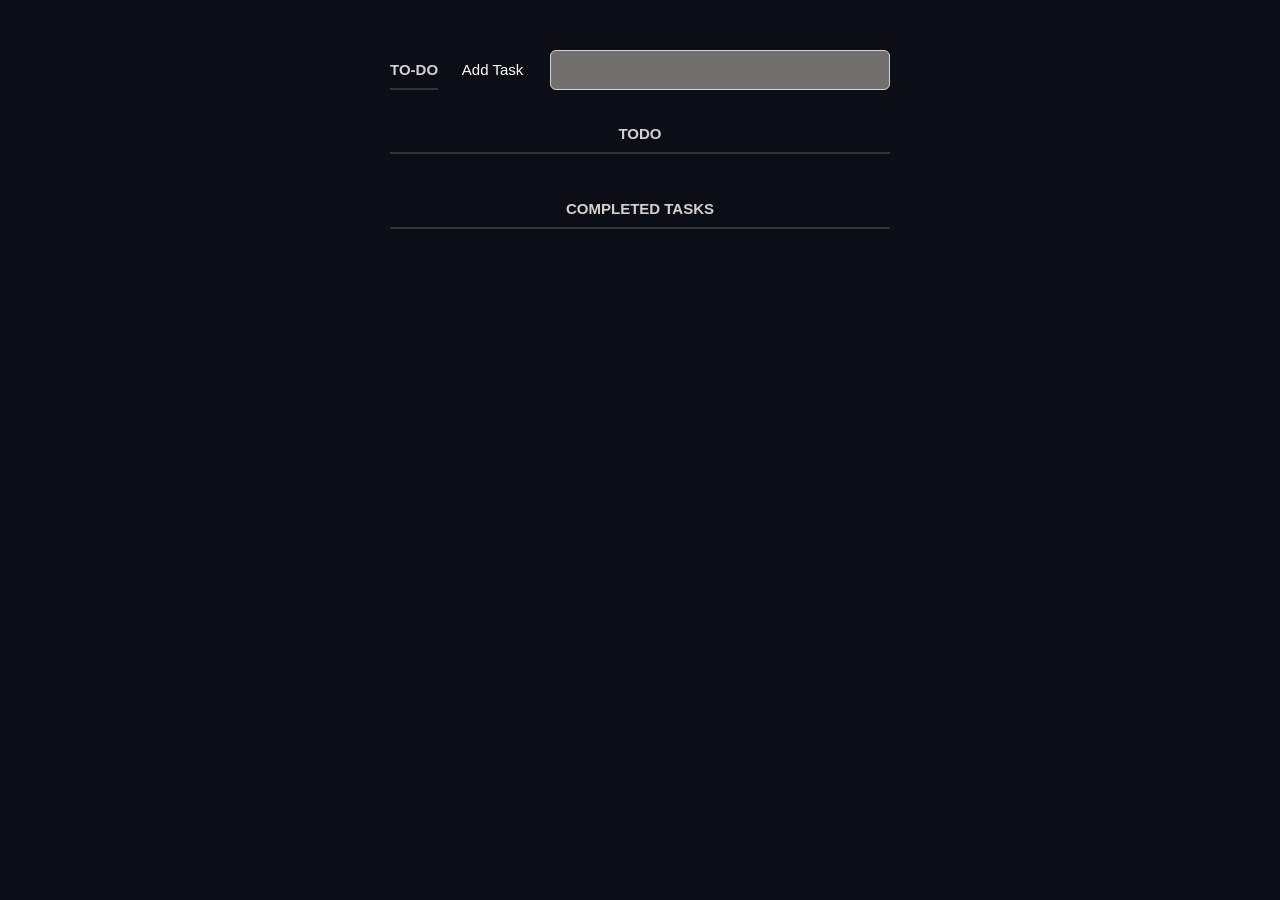
<file: Web_Dev/HTML basics/To-do app/index.html>
<!DOCTYPE html>
<html>
 
<head>
    <title>Task Tracker</title>
    <link rel="stylesheet" href="styles.css" type="text/css" media="screen" charset="utf-8"> 
</head>
 
<body>
    <div class="container">
        <p>
            <label for="new-task" class="middle">TO-DO</label>
            <input id="new-task" type="text">
            <button>Add Task</button>
        </p>
        <h3 class="middle">Todo</h3>
        <ul id="incomplete-tasks">
        </ul>
        <h3 class="middle">Completed Tasks</h3>
        <ul id="completed-tasks">
        </ul>
    </div>
    <script type="text/javascript" src="list.js"></script>
     
</body>
 
</html>
</file>
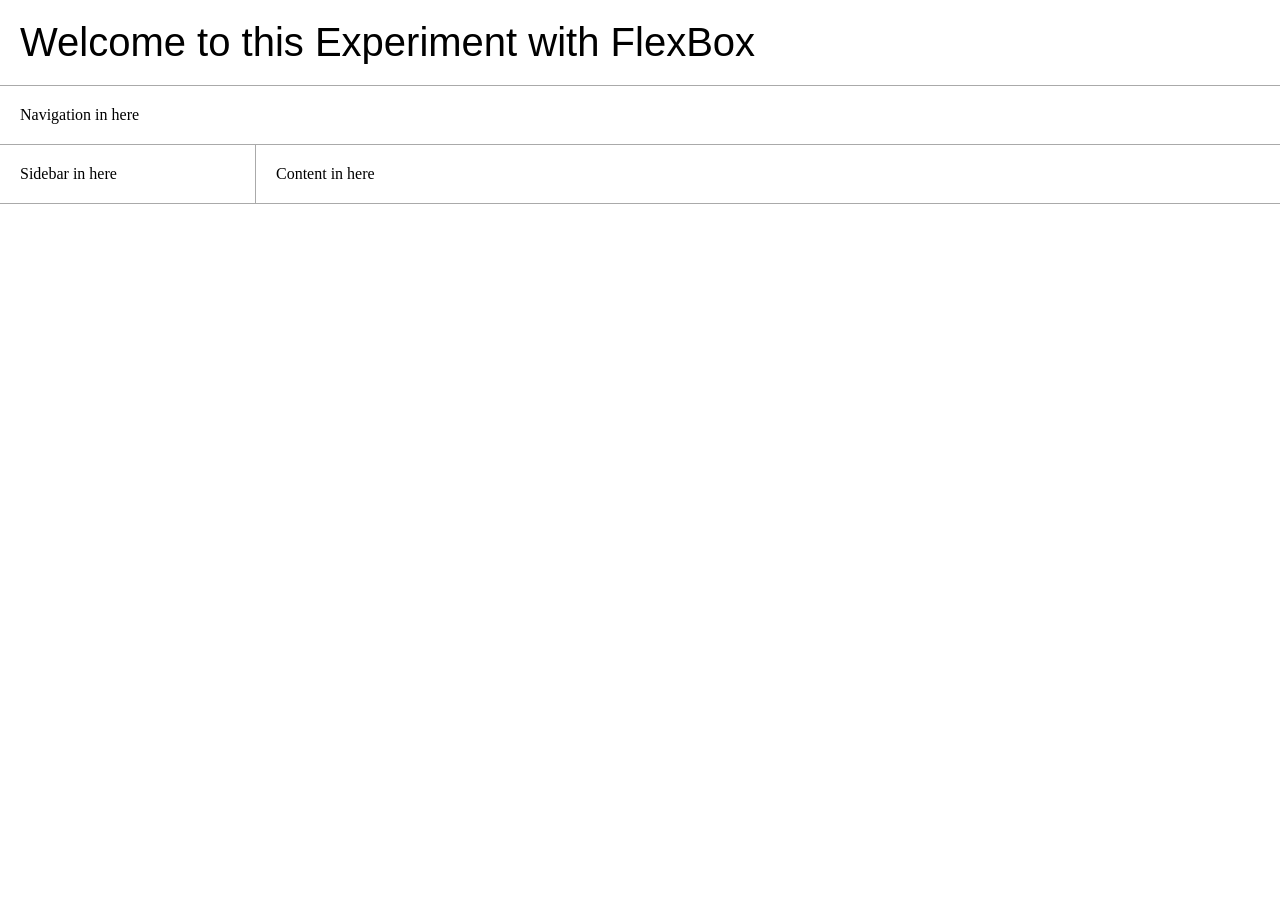
<file: FullStackCourse/CSS301_Responsive.html>
<!DOCTYPE html>
<html lang="en">
<head>
    <meta charset="UTF-8">
    <meta name="viewport" content="width=device-width, initial-scale=1.0">
    <title>Responsive Page Experiment</title>
    <style>
        *{
            box-sizing: border-box;
        }
        body{
            padding:0;
            margin:0px;
        }
        #layout{
            display: flex;
            flex-wrap:wrap;
        }
        #header{
            flex-basis:100%;
            border-bottom: 1px solid #aaa;
            padding: 20px;
            font-size: 40px;
            font-family: sans-serif;
            position: sticky;
        }
        #nav{
            flex-basis:100%;
            border-bottom: 1px solid #aaa;
            padding:20px;
        }
        #sidebar{
            flex-basis:20%;
            border-right:1px solid #aaa;
            padding:20px;
            border-bottom:1px solid #aaa;
        }
        #content{
            flex-basis:80%;
            padding:20px;
            border-bottom: 1px solid #aaa;
        }
        @media(max-width:640px){
            #sidebar,#content{
                flex-basis:100%;
                border-right:0;
            }
        }
        @media(max-width:475px){
            #sidebar{
                display:none;
            }
        }
    </style>
</head>
<body>
    <div id="layout">
        <div id="header">
            Welcome to this Experiment with FlexBox
        </div>
        <div id="nav">
            Navigation in here
        </div>
        <div id="sidebar">
            Sidebar in here
        </div>
        <div id="content">
            Content in here
        </div>
    </div>
    
</body>
</html>
</file>
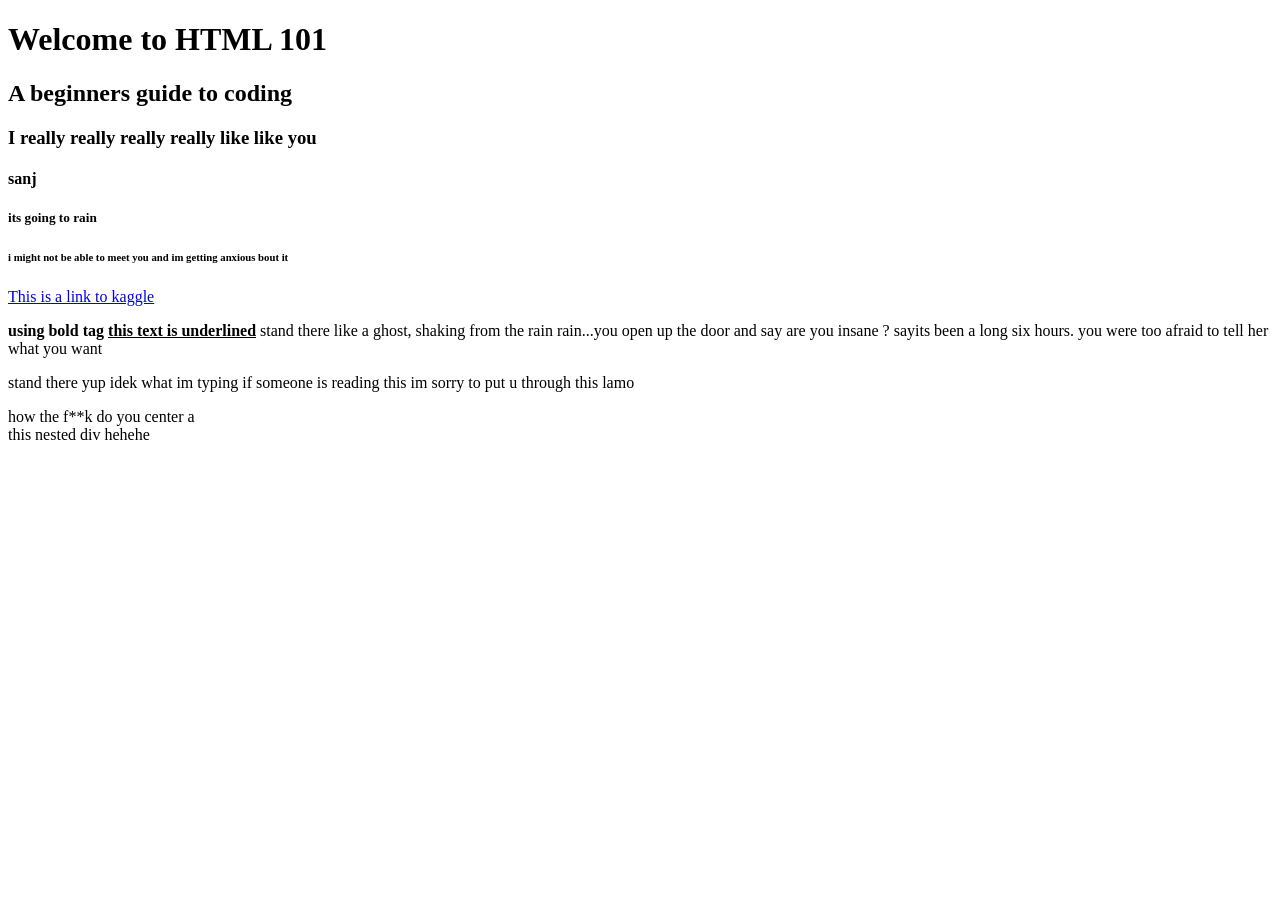
<file: FullStackCourse/lesson40.html>
<!DOCTYPE html>
<html lang="en">
<head>
    <meta charset="UTF-8">
    <meta name="viewport" content="width=device-width, initial-scale=1.0">
    <title>Document</title>
</head>
<body>
    <h1>Welcome to HTML 101</h1>
    <h2>A beginners guide to coding</h2>
    <h3>I really really really really like like you</h3>
    <h4>sanj</h4>
    <h5>its going to rain</h5>
    <h6>i might not be able to meet you and im getting anxious bout it</h6>
    <a href="https://www.kaggle.com">This is a link to kaggle</a> <!--a is anchor</comment>-->
    <p>
        <b>using bold tag <u>this text is underlined</u>
        </b>stand there like a ghost, shaking from the rain rain...you open up the door
        and say are you insane ? sayits been a long six hours. you were too afraid to tell her what you want 
    </p>
    <p>
        stand there yup idek what im typing if someone is reading this im 
        sorry to put u through this lamo
    </p>
    <div>
        how the f**k do you center a <div>
            this nested div hehehe
        </div>
    </div>
</body>
</html>
</file>
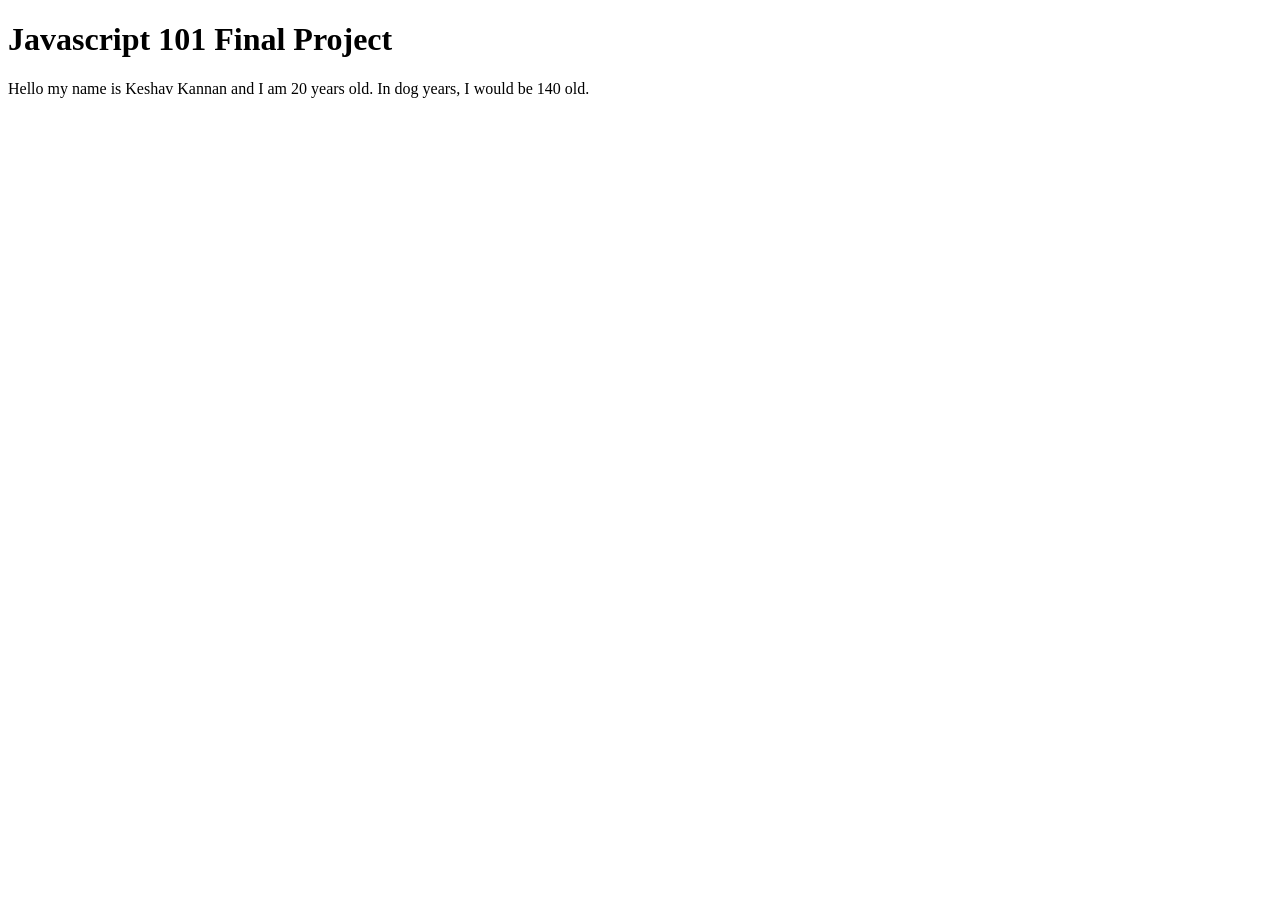
<file: FullStackCourse/Javascript101/js101.html>
<!DOCTYPE html>
<html lang="en">
<head>
    <meta charset="UTF-8">
    <meta name="viewport" content="width=device-width, initial-scale=1.0">
    <link rel="style" href="js101.css">
    <title>Document</title>
</head>
<body>
    <h1>Javascript 101 Final Project</h1>
    Hello my name is <span id="name" class="fake-input"></span> and I am <span id="age" class="fake-input"></span>
    years old. In dog years, I would be <span id="dogyears" class="fake-input"></span> old.
    <script src="js101.js"></script>
</body>
</html>
</file>
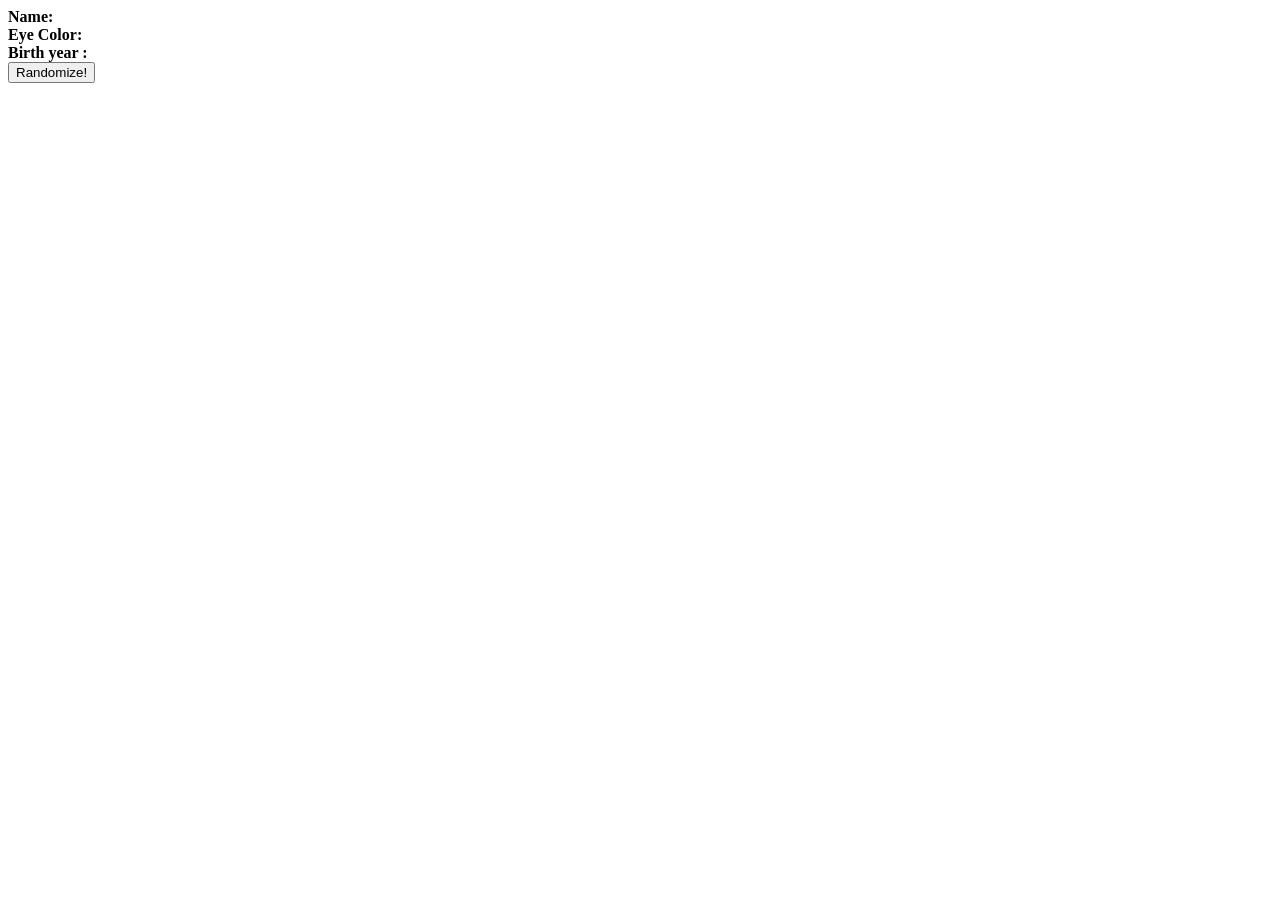
<file: FullStackCourse/javascript201/apiproject.html>
<!DOCTYPE html>
<html lang="en">
<head>
    <meta charset="UTF-8">
    <meta name="viewport" content="width=device-width, initial-scale=1.0">
    <title>Document</title>
</head>
<body>
    <strong>Name:</strong>
    <div id="name"></div>
    <strong>Eye Color:</strong>
    <div id="eyecolor"></div>
    <strong>Birth year :</strong>
    <div id="birthyear"></div>

    <button class="getRandomCharacter">Randomize!</button>


    <script>
        const name=document.getElementById("name");
        const eyecolor=document.getElementById("eyecolor");
        const birthyear=document.getElementById("birthyear")
        const button=document.querySelector(".getRandomCharacter")
        button.addEventListener('click',(e)=>{
            e.preventDefault()
            name.innerHTML = '<em>Loading...</em>'
            eyecolor.innerHTML='<em>Loading...</em>'
            birthyear.innerHTML='<em>Loading...</em>'
            const randomNumber=Math.floor(Math.random()*83)
            fetch(`https://swapi.dev/api/people/${randomNumber}/`)
                .then(response => response.json())
                .then(character =>{
                    console.log(character)
                    name.innerHTML=character['name'];
                    eyecolor.innerHTML=character['eye_color'];
                    birthyear.innerHTML=character['birth_year'];
                })
        })
    </script>
</body>
</html>
</file>
<file: Web_Dev/HTML basics/To-do app/styles.css>
body{
	background: #0b0e15;
	color: #f7f4f4;
	font-family: Lato,sans-serif;
}
.container{
	display: block;
	width: 500px;
	margin: 50px auto 0;
}
u1{
	margin: 0;
	padding: 0;
}
li *{
	float:left;
}
li,
h3{
	clear:both;
	list-style:none;
}
input,button{
	outline: none;
}
button{
	background: none;
	border: 0;
	color: #fffefe;
	font-size: 15px;
	width: 100px;
	margin: 10px 0 0;
	font-family: Lato,sans-serif;
	cursor: pointer;
}
button:hover{
	color: #d0cbcb;
}
h3,label[for='new-task']{
	color: #d5d0d0;
	font-weight: 700;
	font-size: 15px;
	border-bottom: 2px solid #333;
	padding: 30px 0 10px;
	margin: 0;
	text-transform: uppercase;
}
input[type="text"]{
	margin:0;
	font-size:18px;
	line-height:18px;
	height:18px;
	padding:10px;
	border:1px solid #d5d4d4;
	background:#726f6f;
	border-radius: 6px;
	font-family: Lato, sans-serif;
	color: #282727;
}
input[type="text"]:focus{
	color: #d7d7d7;
}
.middle{
	text-align:center;
}
label[for='new_task']{
	display: block;
	margin: 0 0 20px;
}
input#new-task{
	float:right;
	width:318px;
}
 p>button:hover {
       color: #0f94e2;
}
 
   /* Task list */
li {
       overflow: hidden;
       padding: 20px 0;
       border-bottom: 1px solid #373434;
}
 
li>input[type="checkbox"] {
       margin: 0 10px;
       position: relative;
       top: 15px;
}
 
li>label {
       font-size: 18px;
       line-height: 40px;
       width: 237px;
       padding: 0 0 0 11px;
}
 
li>input[type="text"] {
       width: 226px;
}
 
li>.delete:hover {
       color: #CF2323;
}
 
   /* Completed */
#completed-tasks label {
       text-decoration: line-through;
       color: #898484;
}
 
   /* Edit Task */
ul li input[type=text] {
       display: none;
}
 
ul li.editMode input[type=text] {
       display: block;
}
 
ul li.editMode label {
       display: none;
}
</file>
<file: FullStackCourse/Javascript101/js101.css>
.real-input{
    border: 0;
    border-bottom: 1px solid black;
    display: inline-block;
    width:75px;
    text-align:center;
}
</file>
